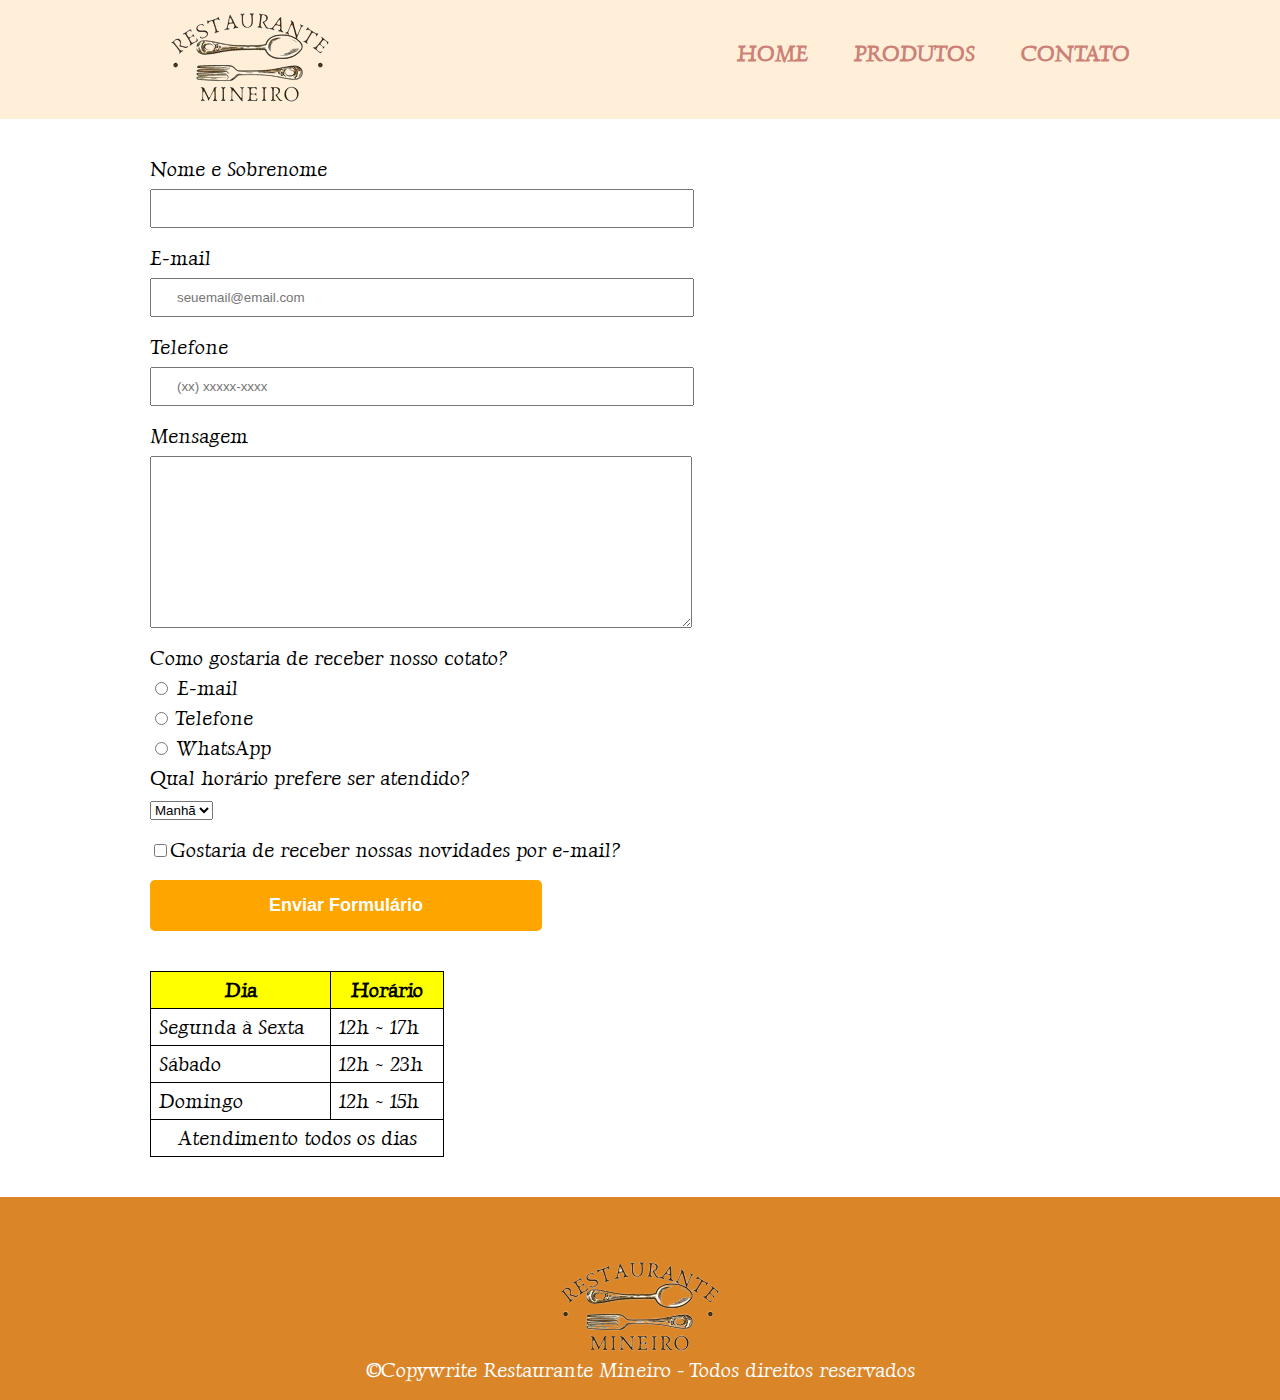
<file: contato.html>
<!DOCTYPE html>
<html lang="pt-br">
    <head>
        <meta charset="UTF-8">
        <meta name="viewport" content="width=device-width">
        <title>Contato Restaurante Mineiro</title>
        <link rel="stylesheet" href="reset.css">
        <link rel="stylesheet" href="style.css">
        <link rel="preconnect" href="https://fonts.googleapis.com">
        <link rel="preconnect" href="https://fonts.gstatic.com" crossorigin>
        <link href="https://fonts.googleapis.com/css2?family=Luxurious+Roman&display=swap" rel="stylesheet">
    </head>
    <body>
        <header>
            <div class="caixa">
                <h1><img src="img/06 - Restaurante-transparente.png" alt="logo restaurante mineiro"></h1>
                <nav>
                    <ul>
                        <li><a href="index.html">Home</a></li>
                        <li><a href="produtos.html">Produtos</a></li>
                        <li><a href="contato.html">Contato</a></li>
                    </ul>
                </nav>
            </div>
        </header>
        <main class="main-contato">
            <form action="">
                <label for="nomesobrenome">Nome e Sobrenome</label>
                <input type="text" id="nomesobrenome" class="input-padrao" required>

                <label for="email">E-mail</label>
                <input type="email" id="email" class="input-padrao" required placeholder="seuemail@email.com">

                <label for="telefone">Telefone</label>
                <input type="tel" id="telefone" class="input-padrao" required placeholder="(xx) xxxxx-xxxx">

                <label for="mensagem">Mensagem</label>
                <textarea cols="70" rows="10" id="mensagem" class="input-padrao" required></textarea>
                <fieldset>
                    <legend>Como gostaria de receber nosso cotato?</legend>
                    <label for="radio-email">
                        <input type="radio" id="radio-email" name="contato" value="E-mail">
                        E-mail
                    </label>
                    
                    <label for="radio-telefone">
                        <input type="radio" id="radio-telefone" name="contato" value="Telefone">
                        Telefone                    
                    </label>
                    
                    <label for="radio-whats">
                        <input type="radio" id="radio-whats" name="contato" value="WhatsApp">
                        WhatsApp

                    </label>                    
                </fieldset>
                <fieldset>
                    <legend>Qual horário prefere ser atendido?</legend>
                    <select>
                        <option value="Manhã">Manhã</option>
                        <option value="Tarde">Tarde</option>
                        <option value="Noite">Noite</option>

                    </select>
                </fieldset>
                <label class="texto-email"><input type="checkbox">Gostaria de receber nossas novidades por e-mail?</label>

                <input type="submit" value="Enviar Formulário" class="enviar">
            </form>

            <table>
                <thead>
                    <tr>
                        <th>Dia</th>
                        <th>Horário</th>
                    </tr>
                </thead>
                <tbody>
                    <tr>
                        <td>Segunda à Sexta</td>
                        <td>12h ~ 17h</td>
                    </tr>
                    <tr>
                        <td>Sábado</td>
                        <td>12h ~ 23h</td>
                    </tr>
                    <tr>
                        <td>Domingo</td>
                        <td>12h ~ 15h</td>
                    </tr>
                </tbody>
                <tfoot>
                    <tr>
                        <td colspan="2">Atendimento todos os dias</td>
                    </tr>
                </tfoot>
            
            </table>
        </main>
        <footer>
            <img src="img/06 - Restaurante-transparente.png" alt="Logo do Restaurante">
            <p>&copy;Copywrite Restaurante Mineiro - Todos direitos reservados</p>
        </footer>
    </body>
</html>
</file>
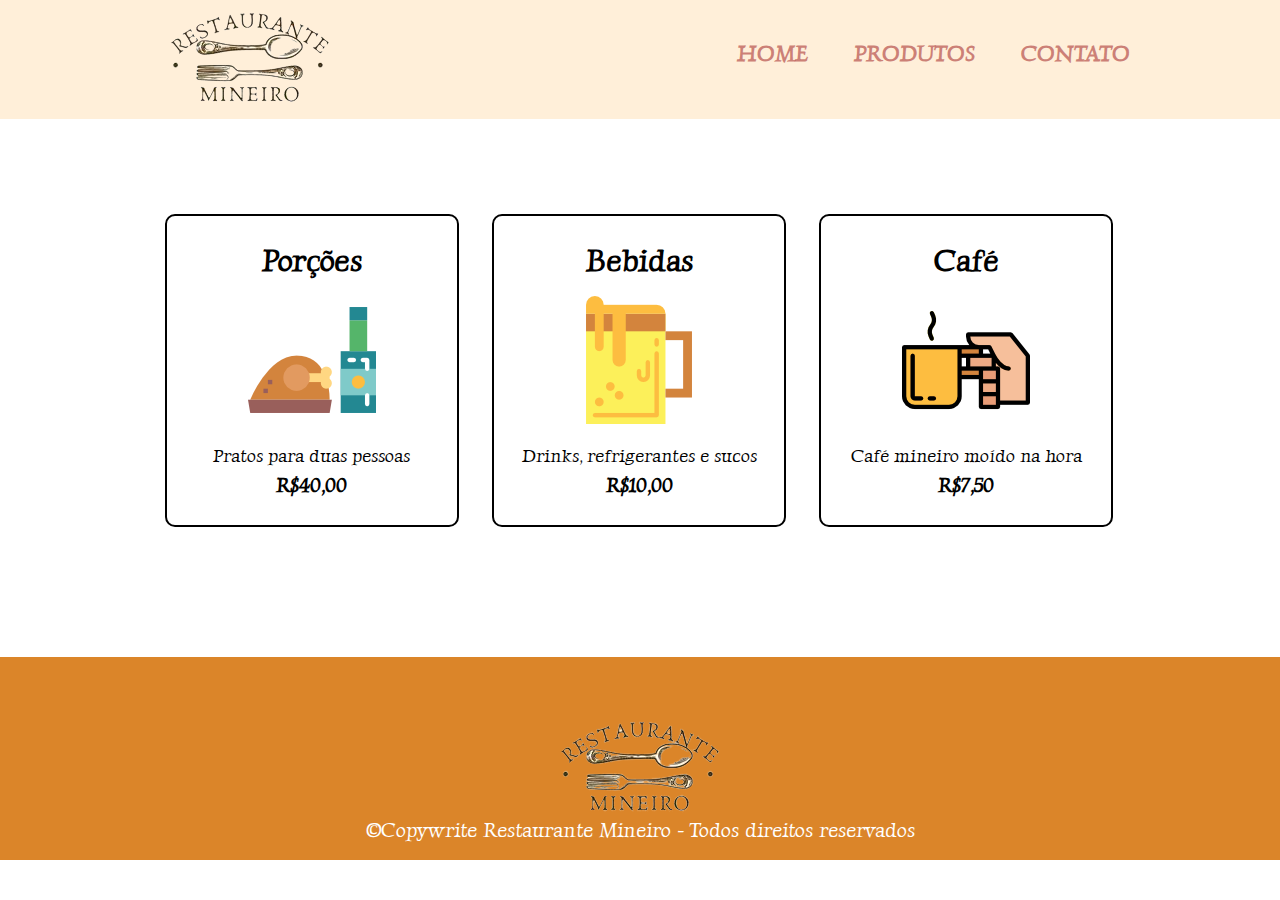
<file: produtos.html>
<!DOCTYPE html>
<html>
    <head>
        <meta charset="UTF-8">
        <meta name="viewport" content="width=device-width">
        <title>Produtos Restaurante Mineiro</title>
        <link rel="stylesheet" href="reset.css">
        <link rel="stylesheet" href="style.css">
        <link rel="preconnect" href="https://fonts.googleapis.com">
        <link rel="preconnect" href="https://fonts.gstatic.com" crossorigin>
        <link href="https://fonts.googleapis.com/css2?family=Luxurious+Roman&display=swap" rel="stylesheet">
    </head>

    <body>
        <header>
            <div class="caixa">
                <h1><img src="img/06 - Restaurante-transparente.png" alt="logo restaurante mineiro"></h1>
                <nav>
                    <ul>
                        <li><a href="index.html">Home</a></li>
                        <li><a href="produtos.html">Produtos</a></li>
                        <li><a href="contato.html">Contato</a></li>
                    </ul>
                </nav>
            </div>
        </header>
        
        <main class="conteudo-tres-produtos">
            <ul class="produtos-lista">
                <li>
                    <h2>Porções</h2>
                    <img src="img/10 - food.png" alt="Comida" class="imagem-produtos">
                    <p class="produto-descricao">Pratos para duas pessoas</p>
                    <p class="produto-preco">R$40,00</p>
                </li>
                <li>
                    <h2>Bebidas</h2>
                    <img src="img/08 - beer-mug.png" alt="bebida" class="imagem-produtos">
                    <p class="produto-descricao">Drinks, refrigerantes e sucos</p>
                    <p class="produto-preco">R$10,00</p>
                </li>
                <li>
                    <h2>Café</h2>
                    <img src="img/09 - coffee-mug.png" alt="café" class="imagem-produtos">
                    <p class="produto-descricao">Café mineiro moído na hora</p>
                    <p class="produto-preco">R$7,50</p>
                </li>
            </ul>
        </main>
        <footer>
            <img src="img/06 - Restaurante-transparente.png" alt="Logo do Restaurante">
            <p>&copy;Copywrite Restaurante Mineiro - Todos direitos reservados</p>
        </footer>
    </body>
</html>
</file>
<file: style.css>
/* CSS do Header e menu do site*/

body {
    font-size: 20px;
    font-family: "Luxurious Roman", cursive;
    
}

header {
    background:#FFEFD9;
    padding: 8px 0;
    
}

.caixa {
    width: 980px;
    position: relative;
    margin: 0 auto;
    
}

nav li{
    display: inline;
    margin: 0 0 0 40px;
}

nav ul {
    position: absolute;
    top: 35px;
    right: 0px;
}

nav a {
    text-transform: uppercase;
    color: rgba(165, 42, 42, 0.562);
    text-decoration: none;
    font-size: 22px;
    font-weight: bold;
    

}

nav a:hover {
    color:brown;
    text-decoration: underline;
}

/* CSS do conteúdo principal (index.html) do site*/

.img-banner {
    width: 100%;
    background-attachment: fixed;
}

.principal {
    padding: 30px;
    color: black;
    width: 940px;
    margin: 0 auto;
    margin-bottom: 75px;
}

.titulo-principal{
    text-align: center;
    font-size: 2em;
    padding-bottom: 20px;
    
}

.carnes {
    float: left;
    width: 180px;
    border-radius: 5px;
    margin: 0 20px 20px 0;
    box-shadow: -10px 10px 10px #0e0e0e;
}

.principal p{
    margin: 0 0 1em;
    margin-left: 15px;
}

.principal em {
    font-style: italic;
}

.principal strong {
    font-weight: bold;
}


.mapa {  
    clear: left;
    background: linear-gradient(#fff, #F5ECCD);
    
}

.mapa-conteudo {
    width: 940px;
    margin: 0 auto;
    margin-top: 100px;
}

.mapa-conteudo h3{
    margin-top: 150px;
}

.mapa p {
    text-align: center;
    padding: 5px;
    margin: 0 0 10px 0;
}

.mapa iframe {
    margin-bottom: 20px;
}

.secao-beneficios{
    background: linear-gradient(#F5ECCD, #DB8529);
}

.secao-beneficios h3 {
    padding: 25px;
}

.beneficios {
    padding: 10px;
    width: 940px;
    margin: 0 auto;
}

.lista-beneficios {
    display: inline-block;
    vertical-align: top;
    width: 40%;
}

.item {
    line-height: 1.5;
    font-weight: bold;
}

.item:first-child{
    font-weight: bold;
}

.item::before {
    content: "✭ ";
}

#imagembeneficio {
    width: 60%;
    border-radius: 5px;
    box-shadow: 10px 15px 10px #0e0e0e;
}


.video {
    width: 560px;
    margin: 5em auto;
    box-shadow: 10px 15px 10px #0e0e0e;
}

.icone-whats {
    position: fixed;
    bottom: 70px;
    right: 30px;
}

.icone-whats img {
    width: 50px;
    
}

.icone-whats img:hover {
    width: 70px;
    transition: 1s;
    
}

/*Pagina de produtos*/


.conteudo-tres-produtos {
    font-size: 16px;
}

.produtos-lista {
    width: 980px;
    margin: 0 auto;
}

.imagem-produtos {
    padding: 20px 0;
}

.produtos-lista li {
    display: inline-block;
    text-align: center;
    width: 30%;
    vertical-align: top;
    padding: 50px 0;
    margin: 0 1.5%;
    
    padding: 30px 20px;
    box-sizing: border-box;
    border: 2px solid #000;
    margin-top: 95px;
    border-radius: 10px;
    margin-bottom: 130px;
    
}

.produtos-lista li:hover {
    border-color: brown;
}

.produtos-lista li:active {
    border-color: sandybrown;
}

.produtos-lista li:hover h2 {
    font-size: 40px;
    color: brown;
}

.produtos-lista li h2 {
    font-weight: bold;
    font-size: 30px;

}

.produto-descricao{
    font-size: 18px;
}

.produto-preco {
    font-weight: bold;
    font-size: 20px;
    margin-top: 10px;
}

/*Pagina de contato*/


.main-contato {
    width: 980px;
    margin: 0 auto;
}

form {
    margin: 40px 0;
}

form label, form legend {
    display: block;
    font-size: 20px;
    margin: 0 0 10px;
}

.input-padrao {
    display: block;
    margin: 0 0 20px;
    width: 50%;
    padding: 10px 25px;
}

.texto-email {
    margin: 20px 0;
}

.enviar {
    width: 40%;
    background: orange;
    color: white;
    border: none;
    border-radius: 5px;
    font-size: 18px;
    padding: 15px 0;
    font-weight: bold;
    transition: 1s all;
    cursor: pointer;

}

.enviar:hover {
    background: darkorange;
    transform: scale(1.2);
}

table {
    margin: 20px 0 40px;
    width: 30%;
}

thead {
    background: yellow;
    font-weight: bold;
    border: solid 1px #000;
    
}

td, th {
    border: solid 1px #000;
    padding: 8px;
}

tfoot td {
    text-align: center;
}



/* CSS do FOOTER */


footer {
    padding: 60px 0 20px 0;
    text-align: center;
    /*
    background: url(img/footer/2.jpg);
    */
    background: #DB8529;
}

footer p {
    color: #fff;
}

@media screen and (max-width: 480px){
    .caixa, .principal, .mapa-conteudo, .beneficios, .video, .produtos-lista, .main-contato {
        width: auto;   
    }
    
    header {
        margin-bottom: 10px;
    }

    .caixa h1 {
        text-align: center;
    }

    nav ul{
       position: static;
       
    }
    nav li {
        margin: 0 0 0 35px;
        align-items: center;
    }  
    nav a {
       font-size: 20px;
       margin: 0 auto;
    }

    .principal {
        margin-bottom: 5px;
    }

    .mapa-conteudo {
        margin: 0 10px 0px 10px;
    }
    
    .mapa-conteudo h3 {
        margin-top: 10px;
    }

    .lista-beneficios {
        display: inline;
    }

    .item {
        margin: 0 0 0 40px;
    }

    #imagembeneficio {
        width: 100%;
        margin: 20px 0 0 0;
    }

    /* pagina de produtos */

    .produtos-lista li {
        display: block;
        width: 80%;
        margin-left: 40px;
    }

    .main-contato {
        margin: 0 15px 0 15px;
    }

    form label {
        padding-bottom: 5px;
    }

    .input-padrao {
        width: 85%;
    }

    .enviar {
        width: 99%;
    }

    table {
        width: 100%;
    }

}
</file>
